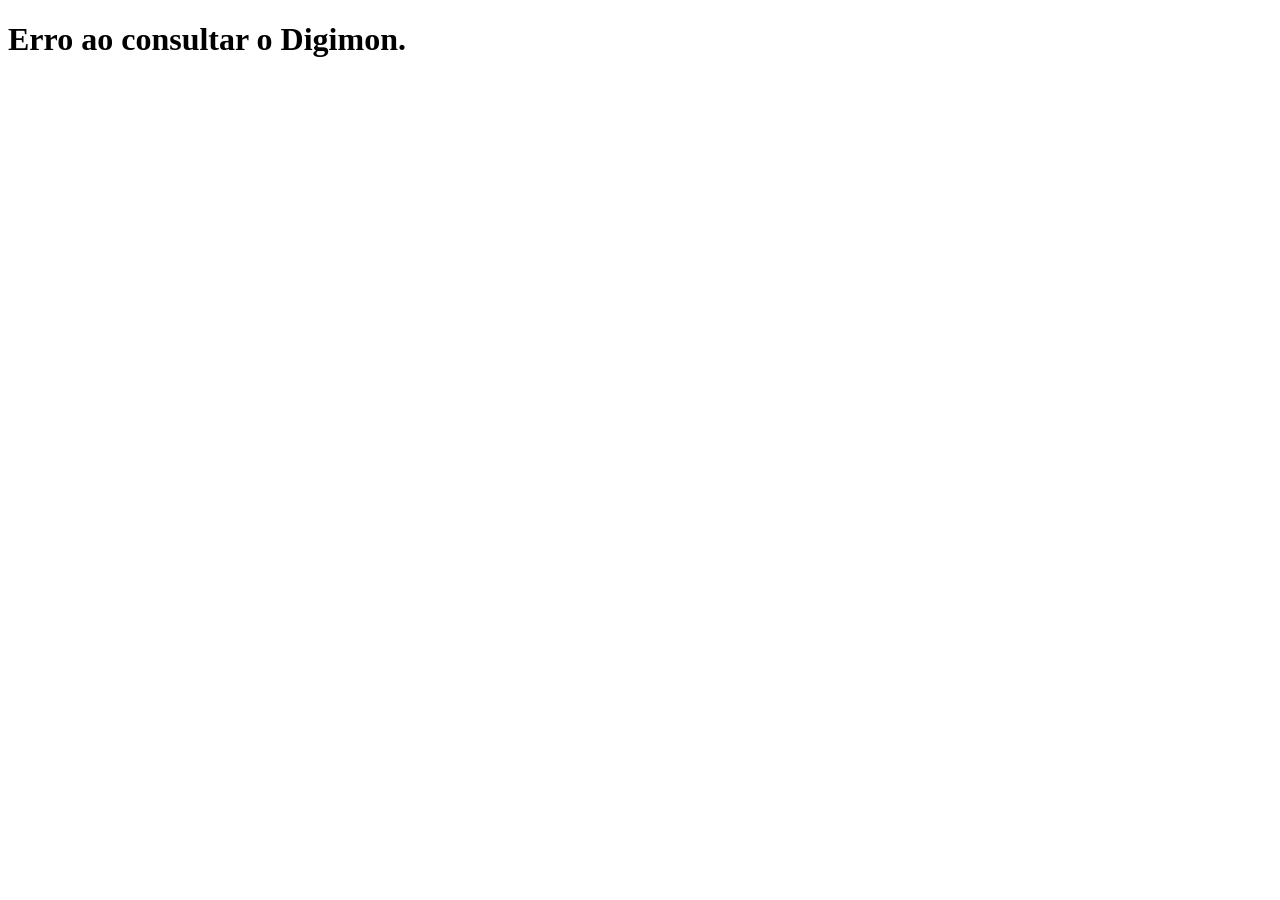
<file: digi_analyzer/pages/digiteste.html>
<!DOCTYPE html>
<html lang="en">
<head>
    <meta charset="UTF-8">
    <meta name="viewport" content="width=device-width, initial-scale=1.0">
    <title>Teste de apiii</title>
    <script src="/digi_analyzer/js/digiteste.js" defer></script>
</head>
<body>
    <h1 id="digimon-name">Esperando consulta..</h1>
</body>
</html>
</file>
